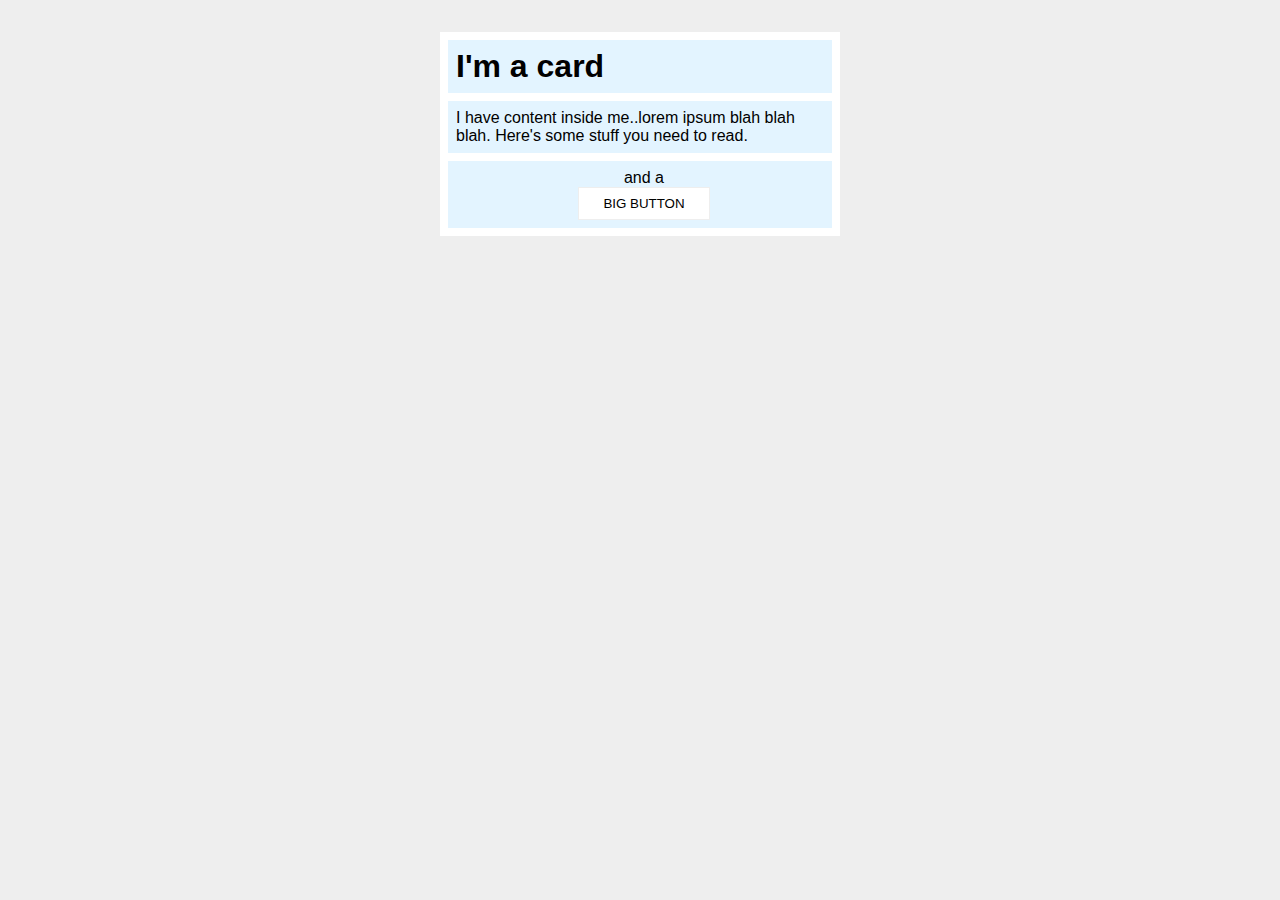
<file: foundations/block-and-inline/02-margin-and-padding-2/index.html>
<!DOCTYPE html>
<html lang="en">
  <head>
    <meta charset="UTF-8">
    <meta http-equiv="X-UA-Compatible" content="IE=edge">
    <meta name="viewport" content="width=device-width, initial-scale=1.0">
    <title>Margin and Padding exercise 2</title>
    <link rel="stylesheet" href="style.css">
  </head>
  <body>
    <div class="card">
      <h1 class="title">I'm a card</h1>
      <div class="content">I have content inside me..lorem ipsum blah blah blah. Here's some stuff you need to read.</div>
      <div class="button-container">and a <br><button>BIG BUTTON</button></div>
    </div>
  </body>
</html>
</file>
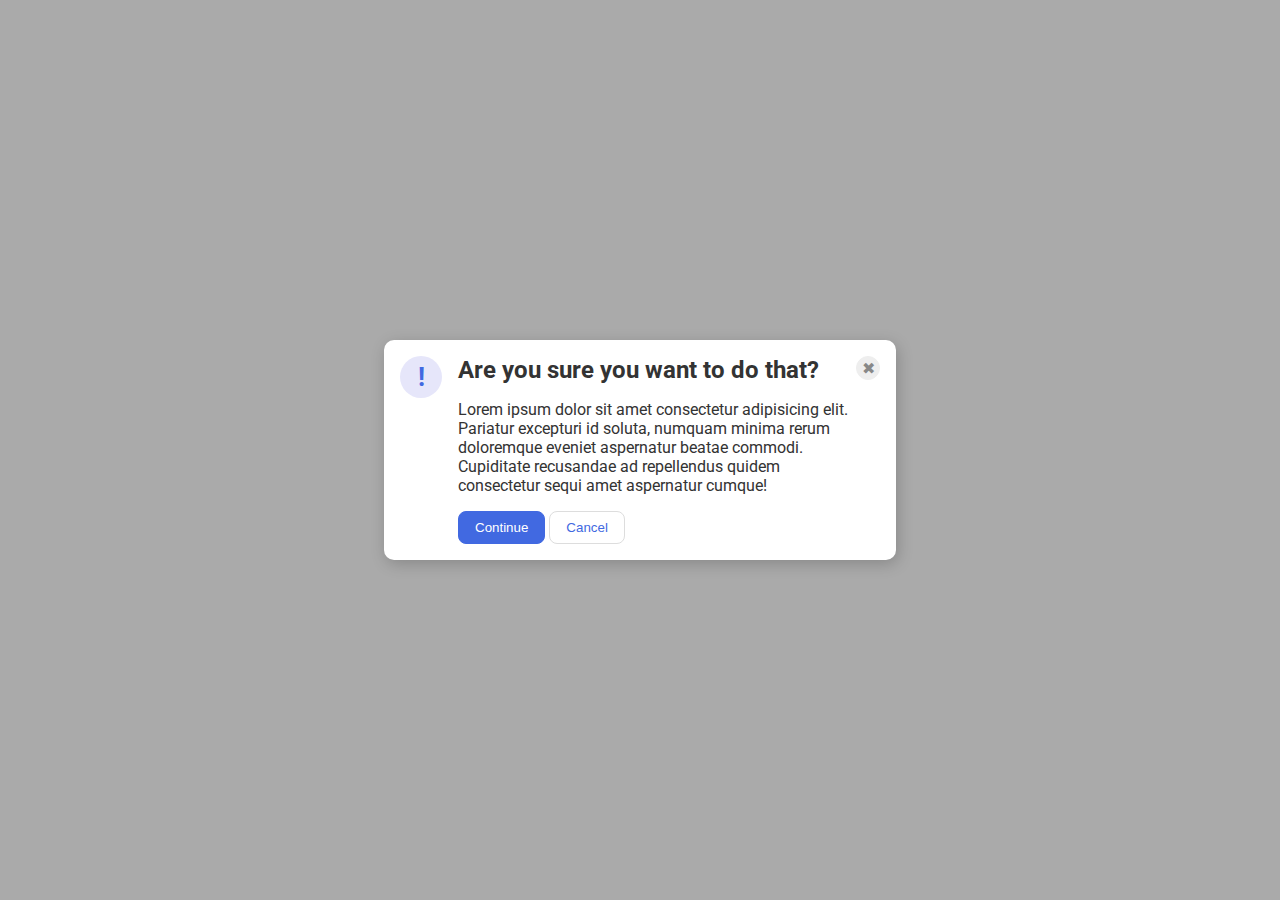
<file: foundations/flex/05-flex-modal/index.html>
<!DOCTYPE html>
<html lang="en">
  <head>
    <meta charset="UTF-8">
    <meta http-equiv="X-UA-Compatible" content="IE=edge">
    <meta name="viewport" content="width=device-width, initial-scale=1.0">
    <link rel="stylesheet" href="style.css">
    <title>Modal</title>
  </head>
  <body>
    <div class="modal">
      <div class="icon">!</div>
      <div class="paragraph">
        <div class="header">Are you sure you want to do that?</div>
        <div class="text">Lorem ipsum dolor sit amet consectetur adipisicing elit. Pariatur excepturi id soluta, numquam minima rerum doloremque eveniet aspernatur beatae commodi. Cupiditate recusandae ad repellendus quidem consectetur sequi amet aspernatur cumque!</div>
        <div>
          <button class="continue">Continue</button>
          <button class="cancel">Cancel</button>
        </div>
      </div>
      <button class="close-button">✖</button>
    </div>
  </body>
</html>
</file>
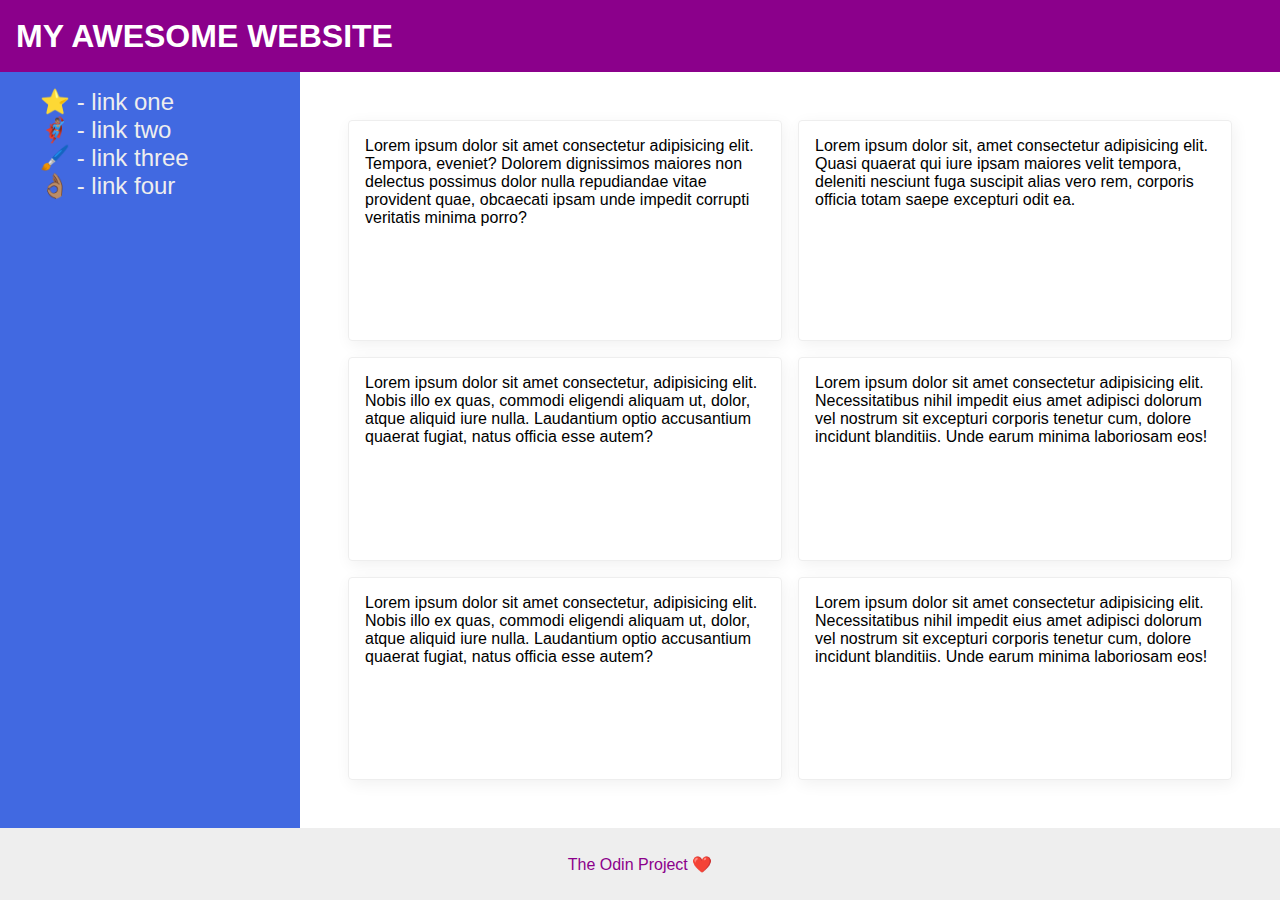
<file: foundations/flex/07-flex-layout-2/index.html>
<!DOCTYPE html>
<html lang="en">
  <head>
    <meta charset="UTF-8">
    <meta http-equiv="X-UA-Compatible" content="IE=edge">
    <meta name="viewport" content="width=device-width, initial-scale=1.0">
    <title>The Holy Grail</title>
    <link rel="stylesheet" href="style.css">
  </head>
  <body>
    <div class="header">
      <div class="text">MY AWESOME WEBSITE</div>
    </div>

    <div class="section">
      <div class="sidebar">
        <ul>
          <li><a href="#">⭐ - link one</a></li>
          <li><a href="#">🦸🏽‍♂️ - link two</a></li>
          <li><a href="#">🖌️ - link three</a></li>
          <li><a href="#">👌🏽 - link four</a></li>
        </ul>
      </div>
      <div class="cards">
        <div class="card">Lorem ipsum dolor sit amet consectetur adipisicing elit. Tempora, eveniet? Dolorem dignissimos maiores non delectus possimus dolor nulla repudiandae vitae provident quae, obcaecati ipsam unde impedit corrupti veritatis minima porro?</div>
        <div class="card">Lorem ipsum dolor sit, amet consectetur adipisicing elit. Quasi quaerat qui iure ipsam maiores velit tempora, deleniti nesciunt fuga suscipit alias vero rem, corporis officia totam saepe excepturi odit ea.</div>
        <div class="card">Lorem ipsum dolor sit amet consectetur, adipisicing elit. Nobis illo ex quas, commodi eligendi aliquam ut, dolor, atque aliquid iure nulla. Laudantium optio accusantium quaerat fugiat, natus officia esse autem?</div>
        <div class="card">Lorem ipsum dolor sit amet consectetur adipisicing elit. Necessitatibus nihil impedit eius amet adipisci dolorum vel nostrum sit excepturi corporis tenetur cum, dolore incidunt blanditiis. Unde earum minima laboriosam eos!</div>
        <div class="card">Lorem ipsum dolor sit amet consectetur, adipisicing elit. Nobis illo ex quas, commodi eligendi aliquam ut, dolor, atque aliquid iure nulla. Laudantium optio accusantium quaerat fugiat, natus officia esse autem?</div>
        <div class="card">Lorem ipsum dolor sit amet consectetur adipisicing elit. Necessitatibus nihil impedit eius amet adipisci dolorum vel nostrum sit excepturi corporis tenetur cum, dolore incidunt blanditiis. Unde earum minima laboriosam eos!</div>
        
      </div>
    </div>

    <div class="footer">
      The Odin Project ❤️
    </div>
  </body>
</html>
</file>
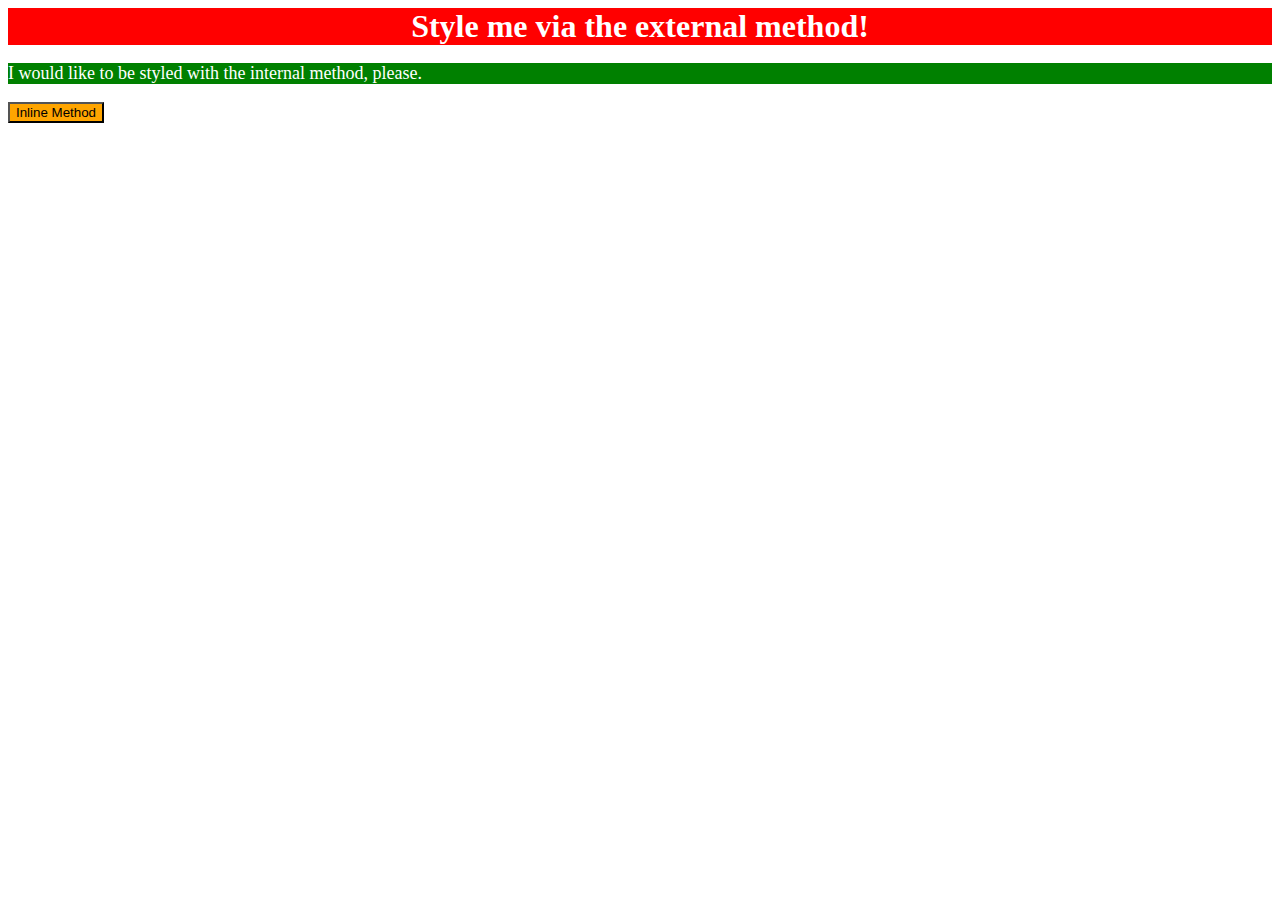
<file: foundations/intro-to-css/01-css-methods/index.html>
<!DOCTYPE html>
<html lang="en">
  <head>
    <meta charset="UTF-8">
    <meta http-equiv="X-UA-Compatible" content="IE=edge">
    <meta name="viewport" content="width=device-width, initial-scale=1.0">
    <title>Methods for Adding CSS</title>
    <link rel="stylesheet" href="styles.css">
    <style>
      p {
        color: white;
        background-color: green;
        font-size: 18px;
      }
    </style>
  </head>
  <body>
    <div>Style me via the external method!</div>
    <p>I would like to be styled with the internal method, please.</p>
    <button style="background-color: orange;">Inline Method</button>
  </body>
</html>
</file>
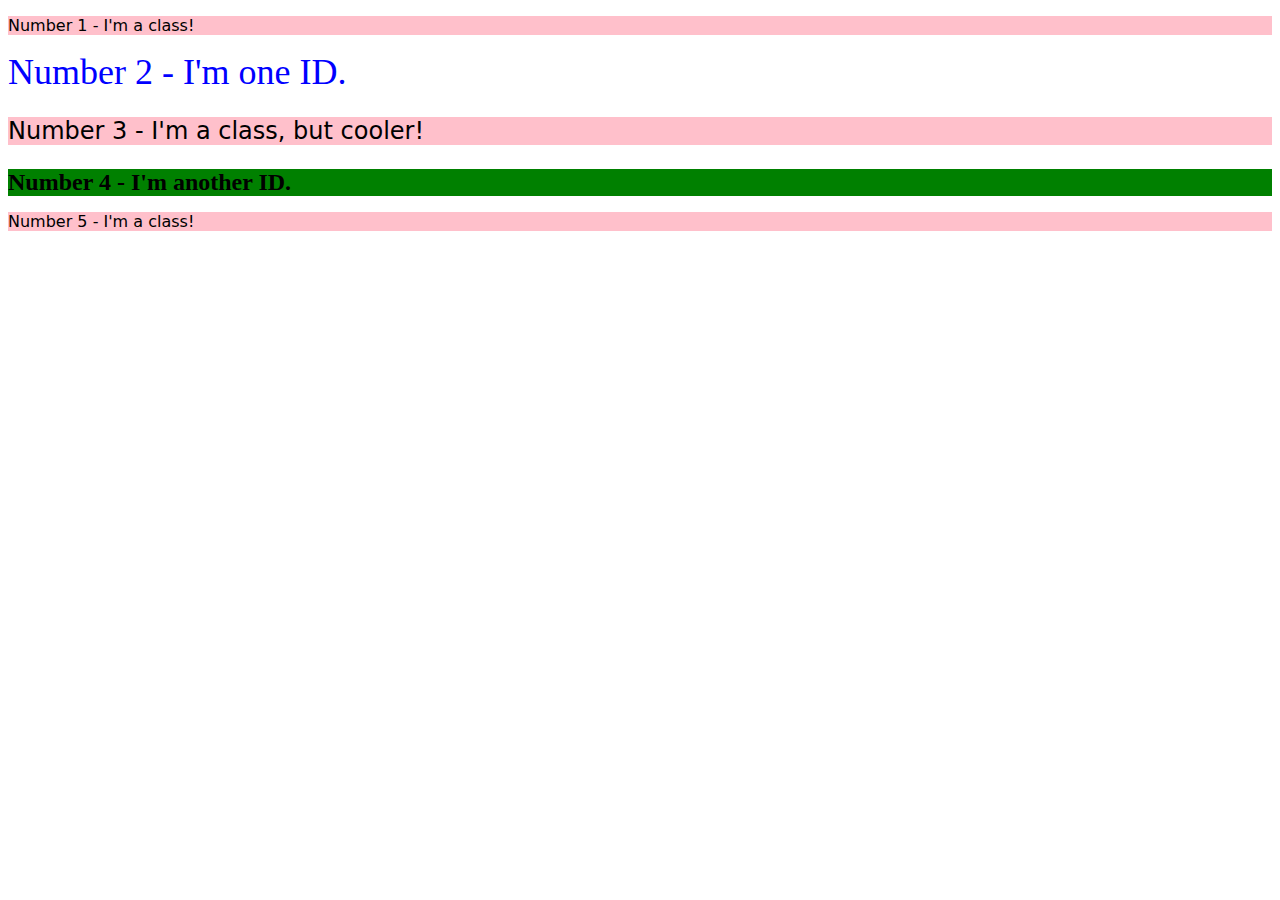
<file: foundations/intro-to-css/02-class-id-selectors/index.html>
<!DOCTYPE html>
<html lang="en">
  <head>
    <meta charset="UTF-8">
    <meta http-equiv="X-UA-Compatible" content="IE=edge">
    <meta name="viewport" content="width=device-width, initial-scale=1.0">
    <title>Class and ID Selectors</title>
    <link rel="stylesheet" href="style.css">
  </head>
  <body>
    <p class="odd">Number 1 - I'm a class!</p>
    <div id="second">Number 2 - I'm one ID.</div>
    <p class="odd" id="third">Number 3 - I'm a class, but cooler!</p>
    <div id="fourth">Number 4 - I'm another ID.</div>
    <p class="odd">Number 5 - I'm a class!</p>
  </body>
</html>
</file>
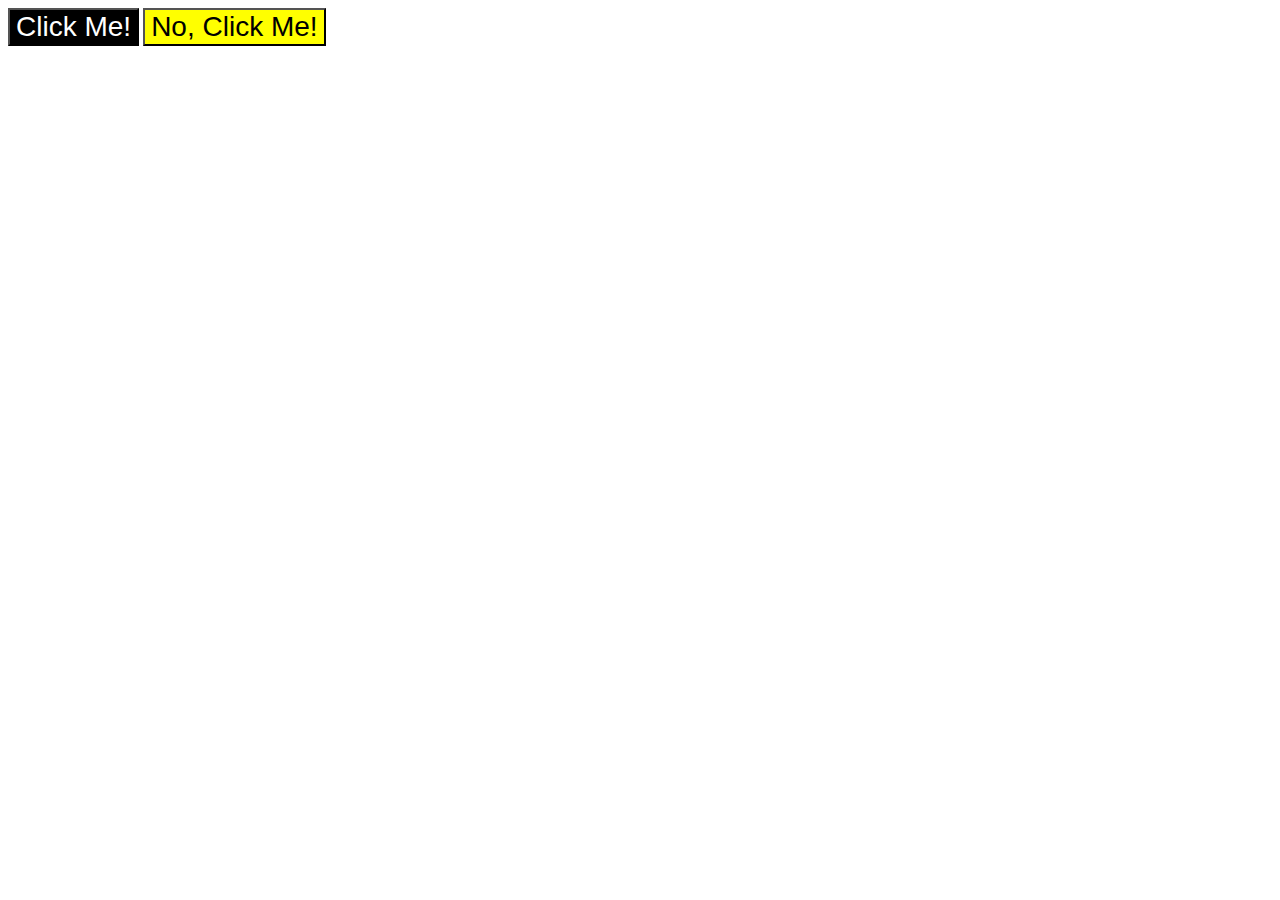
<file: foundations/intro-to-css/03-grouping-selectors/index.html>
<!DOCTYPE html>
<html lang="en">
  <head>
    <meta charset="UTF-8">
    <meta http-equiv="X-UA-Compatible" content="IE=edge">
    <meta name="viewport" content="width=device-width, initial-scale=1.0">
    <title>Grouping Selectors</title>
    <link rel="stylesheet" href="style.css">
  </head>
  <body>
    <button id="first">Click Me!</button>
    <button id="second">No, Click Me!</button>
  </body>
</html>
</file>
<file: foundations/block-and-inline/02-margin-and-padding-2/style.css>
body {
  background: #eee;
  font-family: sans-serif;
}

.card{
  width: 400px;
  background: #fff;
  margin: 16px auto;
  border: 16px solid #eee;
  
}

.title {
  background: #e3f4ff;
  margin: 8px;
  padding-top: 8px;
  padding-bottom: 8px;
  padding-left: 8px;
}

.content {
  background: #e3f4ff;
  margin: 8px;
  padding-top: 8px;
  padding-bottom: 8px;
  padding-left: 8px;
}

.button-container {
  background: #e3f4ff;
  margin: 8px;
  padding-top: 8px;
  padding-bottom: 8px;
  padding-left: 8px;
  text-align: center;
}

button {
  background: white;
  border: 1px solid #eee;
  padding-left: 24px;
  padding-right: 24px;
  padding-top: 8px;
  padding-bottom: 8px;
}
</file>
<file: foundations/flex/05-flex-modal/style.css>
@import url('https://fonts.googleapis.com/css2?family=Roboto:wght@400;700&display=swap');

html, body {
  height: 100%;
}

body {
  font-family: Roboto, sans-serif;
  margin: 0;
  background: #aaa;
  color: #333;
  /* I'll give you this one for free lol */
  display: flex;
  align-items: center;
  justify-content: center;
}

.modal {
  background: white;
  width: 480px;
  border-radius: 10px;
  box-shadow: 2px 4px 16px rgba(0,0,0,.2);
  display: flex;
  flex-direction: row;
  gap: 8px;
  padding: 16px;
}

.header{
  font-weight: bold;
  font-size: x-large;
}

.icon {
  color: royalblue;
  font-size: 26px;
  font-weight: 700;
  background: lavender;
  width: 42px;
  height: 42px;
  border-radius: 50%;
  display: flex;
  align-items: center;
  justify-content: center;

  margin-right: 8px;
  flex-grow: 1;
  flex-shrink: 0;
  flex-basis: 42px;
}

.close-button {
  background: #eee;
  border-radius: 50%;
  color: #888;
  font-weight: 400;
  font-size: 16px;
  height: 24px;
  width: 24px;
  display: flex;
  align-items: center;
  justify-content: center;
  border: 1px solid #eee;
  padding: 0;

  flex-grow: 1;
  flex-shrink: 0;
  flex-basis: 24px;
}

button {
  cursor: pointer;
  padding: 8px 16px;
  border-radius: 8px;
}

button.continue {
  background: royalblue;
  border: 1px solid royalblue;
  color: white;
}

button.cancel {
  background: white;
  border: 1px solid #ddd;
  color: royalblue;
}

.paragraph{
  display: flex;
  flex-direction: column;
  gap: 16px;
}
</file>
<file: foundations/flex/07-flex-layout-2/style.css>
body {
  font-family: -apple-system, BlinkMacSystemFont, 'Segoe UI', Roboto, Oxygen, Ubuntu, Cantarell, 'Open Sans', 'Helvetica Neue', sans-serif;
  margin: 0;
  min-height: 100vh;
  display: flex;
  flex-direction: column;
}

.header {
  height: 72px;
  background: darkmagenta;
  color: white;
  display: flex;
  flex-direction: row;
  align-items: center;
}

.header .text{
  font-size: 32px;
  font-weight: 900;
  margin: 16px;
}

.section{
  flex-grow: 1;
  flex-shrink: 0;
  display: flex;
  flex-direction: row;
}

.sidebar {
  background: royalblue;
  box-sizing: border-box;
  flex-shrink: 0;
  flex-grow: 0;
  flex-basis: 300px;
}

li{
  list-style-type: none;
}

a{
  text-decoration: none;
  color: #eee;
  font-size: 24px;
}

.card {
  flex: 1 1 16em;
  border: 1px solid #eee;
  box-shadow: 2px 4px 16px rgba(0,0,0,.06);
  border-radius: 4px;
  padding: 16px;
}

.cards{
  display: flex;
  flex-direction: row;
  justify-content: center;
  flex-wrap: wrap;
  padding: 48px;
  gap: 16px;
}

.footer {
  height: 72px;
  background: #eee;
  color: darkmagenta;
  display: flex;
  flex-direction: row;
  justify-content: center;
  align-items: center;
}
</file>
<file: foundations/intro-to-css/01-css-methods/styles.css>
div{
    color:white;
    background-color: red;
    font-size: 32px;
    text-align: center;
    font-weight: bold;
}
</file>
<file: foundations/intro-to-css/02-class-id-selectors/style.css>
.odd{
    background-color: pink;
    font-family: Verdana, "Dejavu Sans", sans-serif;
}
#second{
    color: blue;
    font-size: 36px;
}
.odd#third{
    font-size: 24px;
}
#fourth{
    background-color: green;
    font-size: 24px;
    font-weight: bold;
}
</file>
<file: foundations/intro-to-css/03-grouping-selectors/style.css>
button{
    font-size: 28px;
    font-family: Helvetica, 'Times New Roman', sans-serif;
}

#first{
    background-color: black;
    color: white;
}

#second{
    background-color: yellow;
}
</file>
